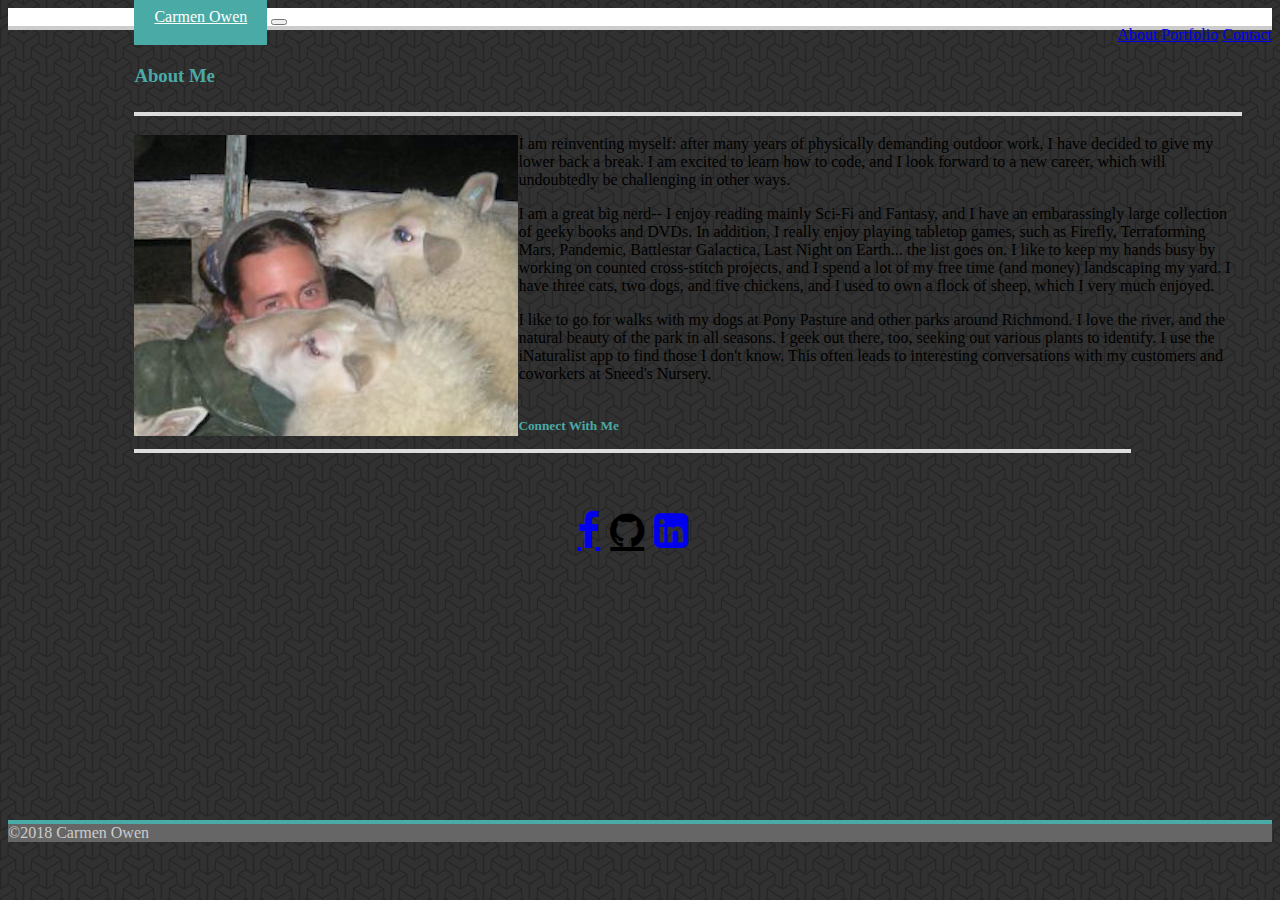
<file: index.html>
<!DOCTYPE html>
<html>

<head>
    <meta charset="utf-8">
    <meta name="viewport" content="width=device-width, initial-scale=1, shrink-to-fit=no">
    <title>Bootstrap About</title>
    <link rel="stylesheet" href="https://stackpath.bootstrapcdn.com/bootstrap/4.1.1/css/bootstrap.min.css" integrity="sha384-WskhaSGFgHYWDcbwN70/dfYBj47jz9qbsMId/iRN3ewGhXQFZCSftd1LZCfmhktB" crossorigin="anonymous">
    <link rel="stylesheet" href="https://cdnjs.cloudflare.com/ajax/libs/font-awesome/4.7.0/css/font-awesome.min.css">
    <link rel="stylesheet" href="./style.css" type="text/css">
</head>

<nav class="navbar navbar-expand-lg navbar-light bg-light" id="topbar">
    
    <a class="navbar-brand" href="#" id="brand">Carmen Owen</a>                
    <button class="navbar-toggler" type="button" data-toggle="collapse" data-target="#navbarNav" aria-controls="navbarNav" aria-expanded="false" aria-label="Toggle navigation">
        <span class="navbar-toggler-icon"></span>
    </button>        
    <div class="collapse navbar-collapse" id="navbarNav">
        <div class="container" id="menu">
            <div class="navbar-nav">
                <a class="nav-item nav-link active" href="index.html">About <span class="sr-only">(current)</span></a>
                <a class="nav-item nav-link" href="portfolio.html">Portfolio</a>
                <a class="nav-item nav-link" href="contact.html">Contact</a>
            </div>  
        </div>
    </div>

</nav>


<body>

    <div class="row" id="main">
        <div class="col-sm-8">
            <div class="card" id="mainbox">
            <div class="card-body">
                <h3 class="card-title" id="card_head_1">About Me</h3>
                <p class="card-text">
                    <img src="./images/sheep_profile.png" class="col-sm-4 col-xs-4 img-responsive" alt="Photo of me" id="photo">
                    <p> I am reinventing myself:  after many years of physically demanding
                        outdoor work, I have decided to give my lower back a break.
                        I am excited to learn how to code, and I look forward to a 
                        new career, which will undoubtedly be challenging in other ways.</p>
                    <p>I am a great big nerd-- I enjoy reading mainly Sci-Fi and Fantasy, and 
                        I have an embarassingly large collection of geeky books and DVDs.  In addition, I 
                        really enjoy playing tabletop games, such as Firefly, Terraforming Mars, 
                        Pandemic, Battlestar Galactica, Last Night on Earth... the list goes on.  
                        I like to keep my hands busy by working on counted cross-stitch projects, 
                        and I spend a lot of my free time (and money) landscaping my yard.  I have 
                        three cats, two dogs, and five chickens, and I used to own a flock of sheep, 
                        which I very much enjoyed.</p>
                    <p>I like to go for walks with my dogs at Pony Pasture and other parks around
                        Richmond.  I love the river, and the natural beauty of the park in all seasons.  
                        I geek out there, too, seeking out various plants to identify.  I use the 
                        iNaturalist app to find those I don't know.  This often leads to interesting
                        conversations with my customers and coworkers at Sneed's Nursery.</p>
                </p>
            </div>
            </div>
        </div>
        <div class="col-sm-4">
            <div class="card" id="aside">
            <div class="card-body">
                <h5 class="card-title" id="card_head_2">Connect With Me</h5>
                <p class="card-text" id="icons">
                    <a href="#" class="fa fa-facebook" id="icon1"></a>
                    <a href="#" class="fa fa-github" id="icon2"></a>
                    <a href="#" class="fa fa-linkedin-square" id="icon3"></a>
                </p>
            </div>
            </div>
        </div>
    </div>
        
        
    
    <div>
        <nav class="navbar" id="bottombar">
            <span class="d-inline-flex p-2 bd-highlight" id="bottombartext">
                &copy;2018 Carmen Owen  
            </span>
        </nav>
    </div>

    <script src="https://code.jquery.com/jquery-3.3.1.slim.min.js" integrity="sha384-q8i/X+965DzO0rT7abK41JStQIAqVgRVzpbzo5smXKp4YfRvH+8abtTE1Pi6jizo" crossorigin="anonymous"></script>
    <script src="https://cdnjs.cloudflare.com/ajax/libs/popper.js/1.14.3/umd/popper.min.js" integrity="sha384-ZMP7rVo3mIykV+2+9J3UJ46jBk0WLaUAdn689aCwoqbBJiSnjAK/l8WvCWPIPm49" crossorigin="anonymous"></script>
    <script src="https://stackpath.bootstrapcdn.com/bootstrap/4.1.1/js/bootstrap.min.js" integrity="sha384-smHYKdLADwkXOn1EmN1qk/HfnUcbVRZyYmZ4qpPea6sjB/pTJ0euyQp0Mk8ck+5T" crossorigin="anonymous"></script>

</body>

</html>
</file>
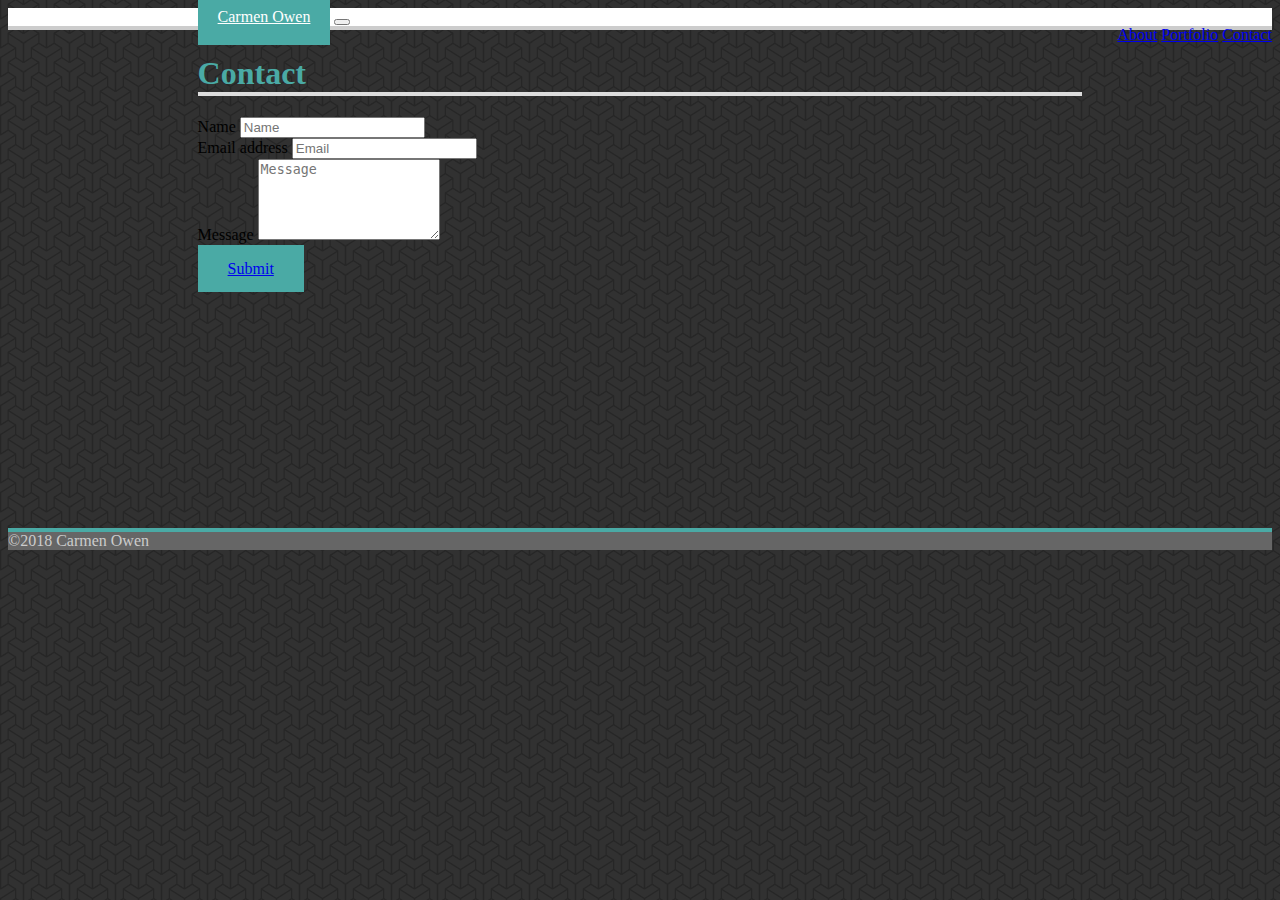
<file: contact.html>
<!DOCTYPE html>
<html>

<head>
    <meta charset="utf-8">
    <meta name="viewport" content="width=device-width, initial-scale=1, shrink-to-fit=no">
    <title>Bootstrap Contact</title>
    <link rel="stylesheet" href="https://stackpath.bootstrapcdn.com/bootstrap/4.1.1/css/bootstrap.min.css" integrity="sha384-WskhaSGFgHYWDcbwN70/dfYBj47jz9qbsMId/iRN3ewGhXQFZCSftd1LZCfmhktB" crossorigin="anonymous">
    <link rel="stylesheet" href="https://cdnjs.cloudflare.com/ajax/libs/font-awesome/4.7.0/css/font-awesome.min.css">
    <link rel="stylesheet" href="./style.css" type="text/css">
</head>

<nav class="navbar navbar-expand-lg navbar-light bg-light" id="topbar">
    
        <a class="navbar-brand" href="#" id="contactBrand">Carmen Owen</a>                
        <button class="navbar-toggler" type="button" data-toggle="collapse" data-target="#navbarNav" aria-controls="navbarNav" aria-expanded="false" aria-label="Toggle navigation">
            <span class="navbar-toggler-icon"></span>
        </button>        
        <div class="collapse navbar-collapse" id="navbarNav">
            <div class="container" id="contactMenu">
                <div class="navbar-nav">
                    <a class="nav-item nav-link" href="index.html">About</a>
                    <a class="nav-item nav-link" href="portfolio.html">Portfolio</a>
                    <a class="nav-item nav-link active" href="contact.html">Contact<span class="sr-only">(current)</span></a>
                </div>  
            </div>
        </div>
    
    </nav>

<body>

    <div class="card" id="contact">
        <div class="card-body">
            <h1 class="card-title">Contact</h1>
            <p class="card-text">
                <form>
                    <div class="form-group">
                        <label for="exampleFormControlInput1">Name</label>
                        <input class="form-control" id="exampleFormControlInput1" placeholder="Name">
                    </div>
                    <div class="form-group">
                        <label for="exampleFormControlInput1">Email address</label>
                        <input type="email" class="form-control" id="exampleFormControlInput1" placeholder="Email">
                    </div>
                    <div class="form-group">
                        <label for="exampleFormControlTextarea1">Message</label>
                        <textarea class="form-control" id="exampleFormControlTextarea1" placeholder= "Message" rows="5"></textarea>
                    </div>
                </form>
            </p>
            <a href="#" class="btn btn-primary" id="button">Submit</a>
        </div>
    </div>
    
    <div>
        <nav class="navbar" id="bottombar">
            <span class="d-inline-flex p-2 bd-highlight" id="bottombartext">
                &copy;2018 Carmen Owen  
            </span>
        </nav>
    </div>

    <script src="https://code.jquery.com/jquery-3.3.1.slim.min.js" integrity="sha384-q8i/X+965DzO0rT7abK41JStQIAqVgRVzpbzo5smXKp4YfRvH+8abtTE1Pi6jizo" crossorigin="anonymous"></script>
    <script src="https://cdnjs.cloudflare.com/ajax/libs/popper.js/1.14.3/umd/popper.min.js" integrity="sha384-ZMP7rVo3mIykV+2+9J3UJ46jBk0WLaUAdn689aCwoqbBJiSnjAK/l8WvCWPIPm49" crossorigin="anonymous"></script>
    <script src="https://stackpath.bootstrapcdn.com/bootstrap/4.1.1/js/bootstrap.min.js" integrity="sha384-smHYKdLADwkXOn1EmN1qk/HfnUcbVRZyYmZ4qpPea6sjB/pTJ0euyQp0Mk8ck+5T" crossorigin="anonymous"></script>

</body>

</html>
</file>
<file: style.css>
#topbar {
    border-bottom: 4px solid #cccccc;
    margin-bottom: 25px;
    background-color:#ffffff;
}

#brand {
    color: #ffffff;
    padding: 20px;
    margin-left: 10%;
    background-color: #4aaaa5;
}

#menu {
    float: right;
    margin-left: 60%;
}

/* Begin index.html styling */

body {
    background-image: url(./images/escher.png);
}

#mainbox {
    margin-bottom: 25px;
}

#main {
     margin: 10px 30px 10px 10%;
}

#aside {
    margin-right: 10%;
}

#card_head_1 {
    padding: 10px 0px 25px 0px;
    border-bottom: 4px solid #dddddd;
    color: #4aaaa5;
}
#card_head_2 {
    padding: 10px 0px 15px 0px;
    border-bottom: 4px solid #dddddd;
    color: #4aaaa5;
}

#icons {
    text-align: center;
    font-size: 40px;
    padding: 15px 0px 15px 0px;
}

#icon2 {
    color: black;
}

#photo {
    float: left;
}

/* Begin contact.html styling */

#contactBrand {
    color: #ffffff;
    padding: 20px;
    margin-left: 15%;
    background-color: #4aaaa5;
}

#contactMenu {
    float: right;
    margin-left: 45%;
}

#contact {
    margin: 10px 15% 10px 15%;
}

#contact h1 {
    color: #4aaaa5;
    border-bottom: 4px solid #dddddd;
}

#button {
    background-color: #4aaaa5;
    padding: 15px 30px;
}

/* Begin portfolio.html styling */

#p_main {
    margin-top: 10px;
    width: 90%;
    background-color: #ffffff;
}

#p_header {
    padding: 10px 0px 25px 0px;
    border-bottom: 4px solid #dddddd;
    color: #4aaaa5;
    margin-left: 25px;
    margin-right: 25px;
    margin-bottom: 25px;
}

#box1 {
    display: inline-block;
    overflow: auto;
    background-image: url(./images/flora.png);
    margin: 0px 0px 25px 25px;
    padding: 100px 150px;
}

#box2 {
    display: inline-block; 
    overflow: auto;
    background-image: url(./images/fauna.png);
    margin: 0px 0px 25px 25px;
    padding: 100px 150px;
}

#box3 {
    display: inline-block; 
    overflow: auto;
    background-image: url(./images/projects.png);
    margin: 0px 0px 25px 25px;
    padding: 100px 150px;
}

#box4 {
    display: inline-block; 
    overflow: auto;
    background-image: url(./images/geekery.png);
    margin: 0px 0px 25px 25px;
    padding: 100px 150px;
}

#box5 {
    display: inline-block;
    overflow: auto;
    background-image: url(./images/travels.png);
    margin: 0px 0px 25px 25px;
    padding: 100px 150px;
}

/* Begin footer styling */

#bottombar {
    margin-top: 250px;
    background-color: #666666;
    border-top: 4px solid #4aaaa5;
}

#bottombartext {
    margin: 0 auto;
    color: #cccccc;
}
</file>
